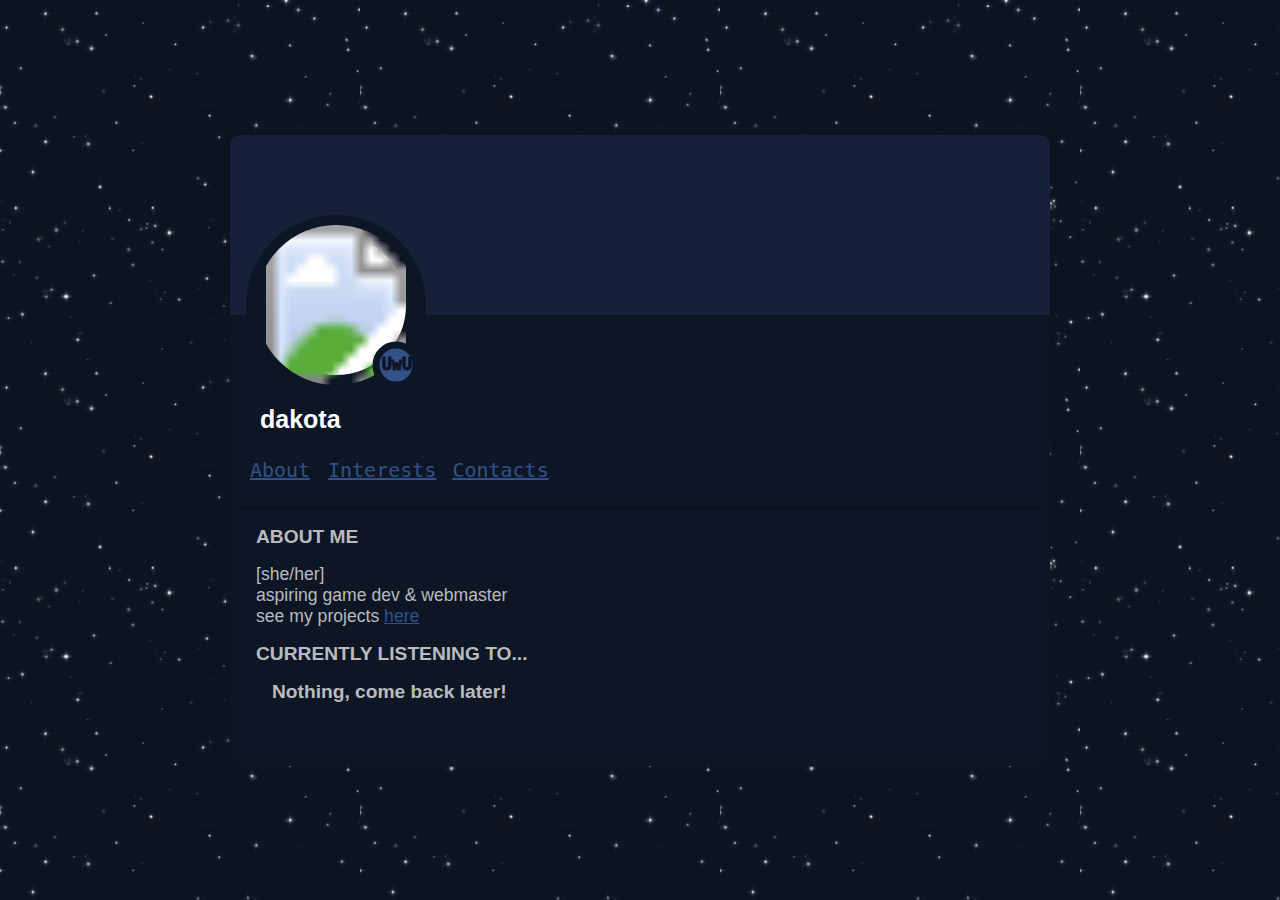
<file: kard/index.html>
<!DOCTYPE html>
<!-- for whatever reason youre looking at this
i woudlnt suggest trying to learn off of it,
since its a lazy update to a super old page i made and
probably has a lot of poor practice...

if you dont wanna gouge your eyes out, please refer to the index page of my site. There you will find much cleaner HTML, CSS, and JS.
-->
<html>

<head>
    <meta http-equiv="Cache-Control" content="max-age=0">
    <meta charset="UTF-8">
    <title>Kard - Koyo</title>
    <!-- Embed Tags -->
    <meta name="title" content="when the uhh the uhhh when you the">
    <meta name="description" content="crybabies don't go to heaven">
    <meta name="theme-color" content="#b23853">
    <meta property="og:image" content="/kard/assets/image/pfp2.webp">
    <!-- Style Tags -->
    <meta name="viewport" content="width=device-width, initial-scale=1">
    <link href="/kard/assets/css/2.css" rel="stylesheet" type="text/css" media="all">
    <link rel="shortcut icon" href="/assets/image/global/favicon.ico"/>
</head>

<body>
    <main class="container">
        <div class="horizkard-banner">
            <svg class="profile-img">
                <defs>
                    <clipPath id="myCircle">
                        <circle cx="80" cy="80" r="80" stroke="none" stroke-width="5" fill="#FFFFFF" />
                    </clipPath>
                </defs>
                <circle cx="80" cy="80" r="80" stroke="" stroke-width="20" fill="#FFFFFF" />
                <a href="https://x.com/specksumie/status/1723184002088255822">
                <image id="avatar" width="160" height="160" href="https://cdn.discordapp.com/avatars/362050318512685057/bd07cfb12b35e7fb9cf88ed4e3a35a41.webp"
                    clip-path="url(#myCircle)" /> </a>
                <circle cx="140" cy="140" r="20" stroke="" stroke-width="7" fill="#345189" />
                <text x="125.7" y="145" fill="" font-size="1.05rem" font-weight="bold">UwU</text>
            </svg>
        </div>
        <div class="horizkard-top">
            <p class="username" , id="username">dakota</p>
            <section class="row">
                <a class="tab" href="#About">About</a>
                <a class="tab" href="#Interests">Interests</a>
                <a class="tab" href="#Contacts">Contacts</a>
            </section>
            <hr>
            <section class="show" id="About">
                <h2>ABOUT ME</h2>
                <p>[she/her]
                    <br>
                    aspiring game dev & webmaster
                    <br>
                    see my projects <a href="/#Projects">here</a>
                </p>
                <h2>CURRENTLY LISTENING TO...</h2>
                <section class="row">
                    <a id="song_link">
                        <img id="album_art" class="album">
                    </a>
                    <section class="column">
                        <h3 id="song_name" class="squishContent">Nothing, come back later!</h3>
                        <p class="squishContent"><span id="artist_name"></span><br><span id="album_name"></span></p>
                    </section>
                </section>
            </section>
            <section class="show" id="Interests">
                <h2>THINGS I LIKE</h2>
                <p>music, video james, web design, friends, <br> photography, gloomy weather, and reading :)
                </p>
                <h2>FAVORITE GAME</h2>
                <section class="row"><img class="album" src="/kard/assets/image/ultrakill.webp">
                    <section class="column ">
                        <h3 class="squishContent">Ultrakill</h3>
                        <p class="squishContent">Developed by <br> Hakita</p>
                    </section>
                </section>
                <h2>FAVORITE BOOK</h2>
                <section class="row"><img class="album" src="/kard/assets/image/worm.webp">
                    <section class="column ">
                        <h3 class="squishContent">Worm</h3>
                        <p class="squishContent">Written by <br> Wildbow</p>
                    </section>
                </section>
                <h2>FAVORITE SHOW</h2>
                <section class="row"><img class="album" src="/kard/assets/image/flcl.webp">
                    <section class="column ">
                        <h3 class="squishContent">FLCL</h3>
                        <p class="squishContent">Directed by <br> Kazuya Tsurumaki</p>
                    </section>
                </section>
                <h2>FAVORITE ARTIST</h2>
                <section class="row"><img class="album" src="/kard/assets/image/rav.webp">
                    <section class="column ">
                        <h3 class="squishContent">RAV</h3>
                        <p class="squishContent">He's a silly <br> little guy</p>
                    </section>
                </section>
            </section>
            <section class="show" id="Contacts">
                <h2>ISOPOD</h2>
                <p>dm me if you have an isopod
                    <br>
                    give me your isopod
                    <br>
                    you want to give me your isopod
                </p>
                <h2>CONTACTS</h2>
                <section class="row"><img class="album" src="/kard/assets/image/discord.webp">
                    <section class="column ">
                        <h3 class="squishContent">Discord</h3>
                        <p class="squishContent">Unavailable<br> <a href="https://kry.pt/rat/">Link
                            </a> </p>
                    </section>
                </section>
                <section class="row"><img class="album" src="/kard/assets/image/email.webp">
                    <section class="column ">
                        <h3 class="squishContent">Email</h3>
                        <p class="squishContent">Checked often, ask me anything<br> <a
                                href="mailto:dakotashi17@gmail.com">dakotashi17@gmail.com </a></p>
                    </section>
                </section>
                <section class="row"><img class="album" src="/kard/assets/image/neocities.webp">
                    <section class="column ">
                        <h3 class="squishContent">Neocities</h3>
                        <p class="squishContent">Probably where you came from.. <br> <a
                                href="https://neocities.org/site/koyo">Koyo</a></p>
                    </section>
                </section>
            </section>
        </div>
    </main>
</body>

</html>
<script src="/assets/js/lanyard.js"></script>
<script data-home="#About" id="nav_script" src="/assets/js/nav.js"></script>
<script data-goatcounter="https://koyo.goatcounter.com/count" async src="//gc.zgo.at/count.js"></script>
</file>
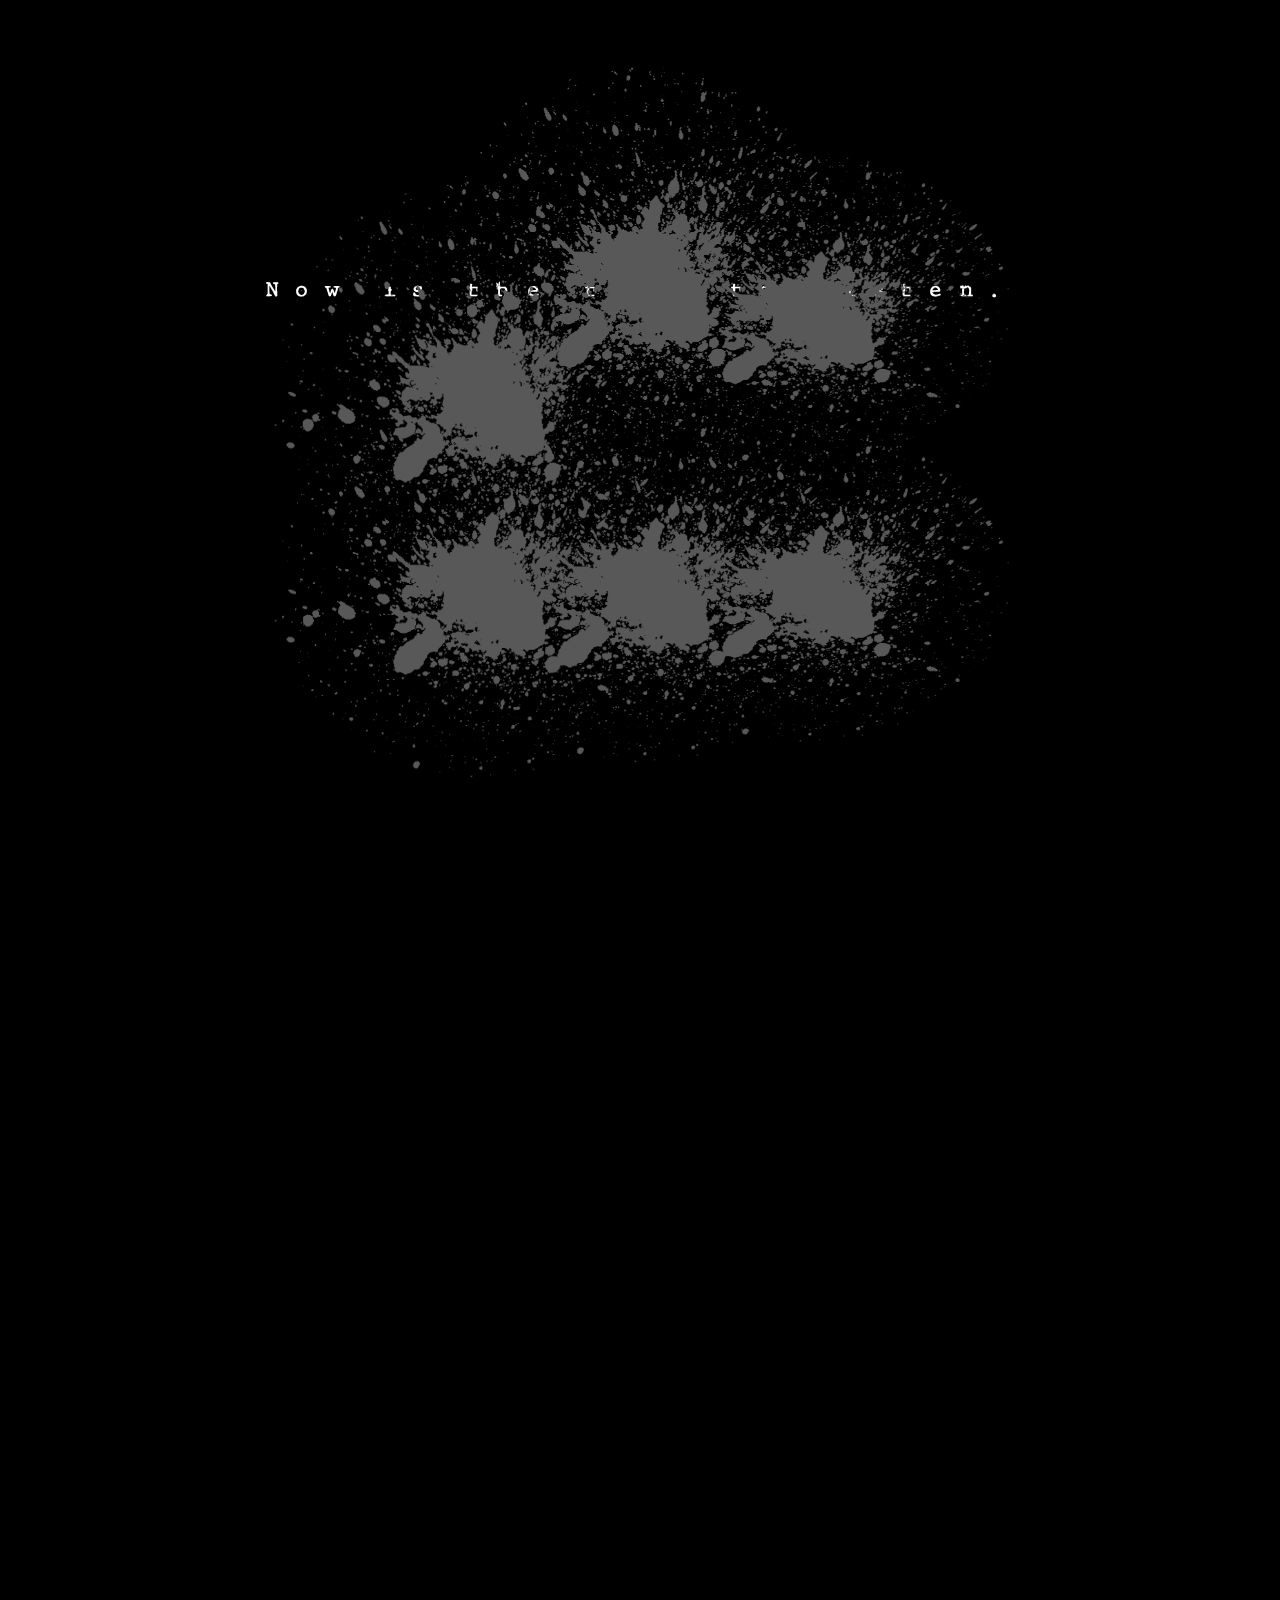
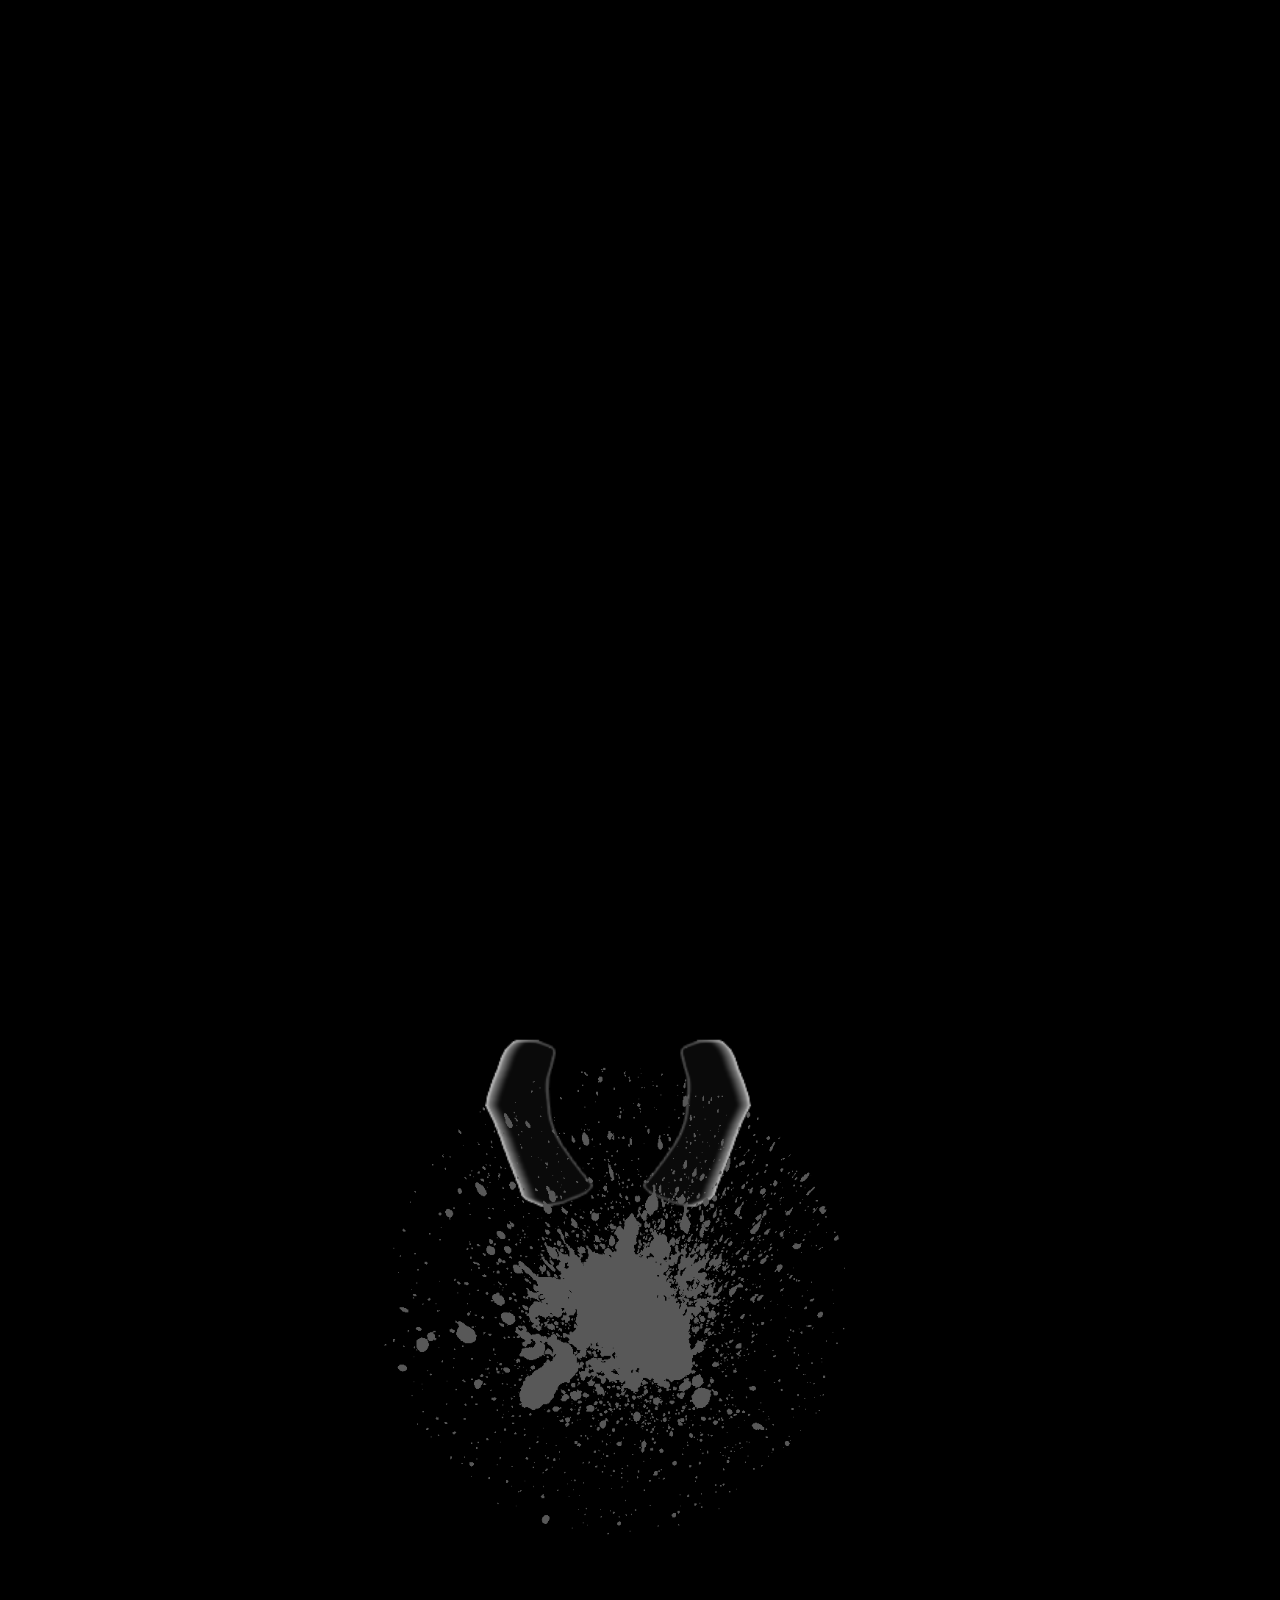
<file: vessels/index.html>
<!-- 
__     _______ ____ ____  _____ _     ____  
\ \   / / ____/ ___/ ___|| ____| |   / ___| 
 \ \ / /|  _| \___ \___ \|  _| | |   \___ \ 
  \ V / | |___ ___) |__) | |___| |___ ___) |
   \_/  |_____|____/____/|_____|_____|____/
    -->
<!-- Thankyou, Tigo -->
<!DOCTYPE html>
<html>

<head>
  <!-- Primary Meta Tags -->
  <meta http-equiv="Cache-Control" content="max-age=0">
  <!-- Primary Meta Tags -->
  <title>vessels</title>
  <meta name="title" content="vessels" />
  <meta name="description" content="" />

  <!-- Open Graph / Facebook -->
  <meta property="og:type" content="website" />
  <meta property="og:title" content="vessels" />
  <meta property="og:description" content="" />

  <!-- Twitter -->
  <meta property="twitter:card" content="summary_large_image" />
  <meta property="twitter:title" content="vessels" />
  <meta property="twitter:description" content="" />
  <meta property="twitter:image" content="/vessels/assets/image/thumb.png" />
  <meta name="viewport" content="width=device-width, initial-scale=1">
  <meta property="og:image:width" content="1200">
  <meta property="og:image:height" content="600">
  <link rel="shortcut icon" href="/assets/image/global/favicon.ico">
  <link href="/assets/css/vessels.css" rel="stylesheet" type="text/css" media="all">
  <link href="/assets/css/mq.css" rel="stylesheet" type="text/css" media="all">
  <link href="/assets/css/theme/koyo.css" rel="stylesheet" type="text/css" media="all" id="main-stylesheet">
  <style>
    a:hover {
      opacity: 80%;
    }

    img {
      pointer-events: none;
    }

    @media (max-width: 900px) {
      body {
        width: 100%;
        height: 50%;
      }

      section {
        width: 80%;
        left: 10%;
      }

      button {
        height: 200%;
      }
    }

    .static {
      background-image: url(/vessels/assets/image/static.png);
      z-index: 7;
      opacity: 80%;
    }

    .flicker {
      z-index: 6;
      pointer-events: none;
      position: fixed;
      height: 1000%;
      width: 1000%;
      bottom: 0;
      top: 0;
      right: 0;
      left: 0;
      animation: 0.05s linear infinite alternate flicker;
    }

    @keyframes flicker {
      0% {
        backdrop-filter: brightness(120%) contrast(110%);
      }

      100% {
        backdrop-filter: brightness(97%) contrast(100%);
      }
    }

    @keyframes vibrate {
      0% {
        transform: translate(0);
      }

      10% {
        transform: translate(-2px, -2px);
      }

      20% {
        transform: translate(2px, -2px);
      }

      30% {
        transform: translate(-2px, 2px);
      }

      40% {
        transform: translate(2px, 2px);
      }

      50% {
        transform: translate(-2px, -2px);
      }

      60% {
        transform: translate(2px, -2px);
      }

      70% {
        transform: translate(-2px, 2px);
      }

      80% {
        transform: translate(-2px, -2px);
      }

      90% {
        transform: translate(2px, -2px);
      }

      100% {
        transform: translate(0);
      }
    }

    @keyframes hover {
      0% {
        transform: translateY(-20px);
      }

      100% {
        transform: translateY(20px);
      }
    }

    .saturate {
      z-index: 5;
      pointer-events: none;
      position: fixed;
      height: 1000%;
      width: 1000%;
      bottom: 0;
      top: 0;
      right: 0;
      left: 0;
      backdrop-filter: saturate(477%) blur(0.5px);
    }

    .coloradjust {
      z-index: 4;
      pointer-events: none;
      position: fixed;
      height: 1000%;
      width: 1000%;
      bottom: 0;
      top: 0;
      right: 0;
      left: 0;
      background-color: #7b3434c4;
      mix-blend-mode: multiply;
    }

    .contrastadjust {
      z-index: 3;
      pointer-events: none;
      backdrop-filter: contrast(150%) saturate(0%);
      position: fixed;
      height: 1000%;
      width: 1000%;
      bottom: 0;
      top: 0;
      right: 0;
      left: 0;
    }

    .matrix {
      z-index: 2;
      pointer-events: none;
      position: fixed;
      height: 1000%;
      width: 1000%;
      bottom: 0;
      top: 0;
      right: 0;
      left: 0;
      background-image: url('/vessels/assets/image/softpixels.png');
      background-size: 7px 7px;
      background-attachment: fixed;
      text-align: center;
      mix-blend-mode: soft-light;
    }

    @keyframes wobble {

      0%,
      100% {
        transform: translateX(0%);
        transform-origin: 50% 50%;
      }

      15% {
        transform: translateX(-10px) rotate(-1deg);
      }

      30% {
        transform: translateX(5px) rotate(1deg);
      }

      45% {
        transform: translateX(-5px) rotate(-1deg);
      }

      60% {
        transform: translateX(9px) rotate(1deg);
      }

      75% {
        transform: translateX(-6px) rotate(-1deg);
      }
    }


    @keyframes fade {

      0%,
      100% {
        opacity: 32%;
      }

      15% {
        opacity: 0%;
      }

      30% {
        opacity: 32%;
      }

      45% {
        opacity: 0%;
      }

      60% {
        opacity: 32%;
      }

      75% {
        opacity: 0%;
      }
    }

    @keyframes fade2 {

      0%,
      100% {
        opacity: 700%;
      }

      15% {
        opacity: 30%;
      }

      30% {
        opacity: 700%;
      }

      45% {
        opacity: 40%;
      }

      60% {
        opacity: 32%;
      }

      75% {
        opacity: 100%;
      }
    }

    .enter {
      z-index: 8;
      pointer-events: none;
      position: fixed;
      height: 1000%;
      width: 1000%;
      bottom: 0;
      top: 0;
      right: 0;
      left: 0;
      background-color: black;
    }

    button:hover {
      cursor: url('/vessels/assets/image/pointer.png'), pointer;
    }

    body {
      cursor: url('/vessels/assets/image/cursor.png'), auto;
    }

    .hand {
      animation: wobble 10s ease 0s infinite alternate forwards;
    }

    .hand2 {
      animation: wobble 11s ease 0s infinite alternate forwards;
    }

    .hand3 {
      animation: wobble 13s ease 0s infinite alternate forwards;
    }

    .fade {
      animation: fade 60s ease 0s infinite alternate forwards;
    }
    .fade2{
      animation: fade 10s ease 0s infinite alternate forwards;
    }

    .reverse {
      transform: scaleX(-1);
    }

    .tilt {
      transform: rotate(10deg);
    }

    .tilt2 {
      transform: rotate(-10deg);
    }

    .twitch {
      animation: wobble 1s linear 0s infinite alternate forwards;
      animation: fade2 30s linear 0s infinite alternate forwards;
    }

    .vibrate {
      animation: vibrate 0.5s ease 0s infinite alternate forwards;
    }

    .vibrate2 {
      animation: vibrate 1.0s ease 0s infinite alternate forwards;
    }

    h2 {
      letter-spacing: 1em;
    }

    /* Thankyou, Tigo. */
  </style>
</head>

<body style="
margin-top: 20%;
user-select: none;
  display: flex;
  justify-content: center;
  align-items: center;
  text-align: center;
  min-height: 100vh;
  ">
  <button id="listen" style="position: relative ;">
    <h3
      style=" color: white;z-index: 9; position: relative; font-family: jmh_typewriter-thin-webfont;   font-weight: bold; letter-spacing: 1em; position: relative; animation: hover 0s linear 0s infinite alternate forwards;">
      Now is the time to listen.</h3>
  </button>
  <div class="enter" id="enter"></div>
  <script>
    var listen = document.getElementById("listen");
    var enter = document.getElementById("enter");
    var audio = new Audio('https://dl.dropbox.com/scl/fi/gkx65gk2t2smrpwahfli5/waves.wav?rlkey=4zujgfd8snwd5v9rzlvomezqc&dl=0');
    listen.onclick = function () {
      enter.style.display = 'none'
      listen.style.display = 'none'
      audio.play();
      audio.volume = 0.5;
      audio.loop = true;
    };
  </script>
  <!-- <div class="static"></div> -->
  <div class="flicker"></div>
  <div class="saturate"></div>
  <div class="coloradjust"></div>
  <!-- <div class="contrastadjust"></div> -->
  <div class="matrix"></div>
  <section
    style="position: relative; animation: vibrate 1.5s ease 0s infinite alternate forwards; pointer-events: none !important;">
    <section
      style="position: relative; animation: hover 4s linear 0s infinite alternate forwards; pointer-events: none !important;">
      <section
        style="position: relative; animation: wobble 10s ease 0s infinite alternate forwards; pointer-events: none !important;">
        <img src="/vessels/assets/image/vessel.png" style="width: 50%; position: relative; z-index: 1; "></img>
        <img class="fade" src="/vessels/assets/image/splatter.png"
          style="width: 50%; position: absolute; z-index: 50; left: 25%; bottom: 60%; mix-blend-mode: luminosity"></img>
        <img class="fade" src="/vessels/assets/image/splatter.png"
          style="width: 50%; position: absolute; z-index: 50; left: 5%; bottom: 30%; mix-blend-mode: luminosity; transform: rotateX(0deg);"></img>
        <img class="fade" src="/vessels/assets/image/splatter.png"
          style="width: 50%; position: absolute; z-index: 50; right: 5%; bottom: 50%; mix-blend-mode: luminosity; transform: rotateX(-40deg);"></img>
        <img class="fade" src="/vessels/assets/image/splatter.png"
          style="width: 50%; position: absolute; z-index: 50; left: 25%; bottom: -22%; mix-blend-mode: luminosity; transform: rotateX(30deg);"></img>
        <img class="fade" src="/vessels/assets/image/splatter.png"
          style="width: 50%; position: absolute; z-index: 50; left: 5%; bottom: -22%; mix-blend-mode: luminosity; transform: rotateX(20deg);"></img>
        <img class="fade" src="/vessels/assets/image/splatter.png"
          style="width: 50%; position: absolute; z-index: 50; right: 5%; bottom: -22%; mix-blend-mode: luminosity; transform: rotateX(40deg);"></img>
        <img class="hand2" src="/vessels/assets/image/h9.png"
          style="position: absolute; width: 15%; left: 50%; bottom: 82%;"></img>
        <img class="hand" src="/vessels/assets/image/h1.png"
          style="position: absolute; width: 20%; left: 25%; bottom: 68%;"></img>
        <img class="hand3" src="/vessels/assets/image/h2.png"
          style="position: absolute; width: 20%; right: 24%; bottom: 82%;"></img>
        <img class="hand" src="/vessels/assets/image/h3.png"
          style="position: absolute; width: 20%; right: 18%; bottom: 70%;"></img>
        <img class="hand3" src="/vessels/assets/image/h4.png"
          style="position: absolute; width: 20%; left: 44%; bottom: 82%;"></img>
        <img class="hand3" src="/vessels/assets/image/h5.png"
          style="position: absolute; width: 18%; left: 30%; bottom: 65%;"></img>
        <img class="hand2" src="/vessels/assets/image/h6.png"
          style="position: absolute; width: 20%; left: 35%; bottom: 81%;"></img>
        <img class="hand2" src="/vessels/assets/image/h7.png"
          style="position: absolute; width: 20%; left: 24%; bottom: 22%;"></img>
        <img class="hand2" src="/vessels/assets/image/h10.png"
          style="position: absolute; width: 20%; right: 18%; bottom: 52%;"></img>
        <img class="hand3" src="/vessels/assets/image/h8.png"
          style="position: absolute; width: 20%; right: 20%; bottom: 22%;"></img>
      </section>
    </section>
    <h2>Vessel</h2>
  </section>
  <section
    style="position: relative; animation: vibrate 1.5s ease 0s infinite alternate forwards; pointer-events: none !important; margin-top: 20%;">
    <section
      style="position: relative; animation: hover 4s linear 0s infinite alternate forwards; pointer-events: none !important;">
      <section
        style="position: relative; animation: wobble 10s ease 0s infinite alternate forwards; pointer-events: none !important;">
        <img src="/vessels/assets/image/blister.png" style="width: 50%; position: relative;"></img>
        <img class="" id="holder" src="/vessels/assets/image/e1.png"
          style="position: absolute; width: 5%; right: 53.1%; bottom: 68%;"></img>
        <img class="eye" src="/vessels/assets/image/eb.png"
          style="position: absolute; width: 1.2%; right: 55%; bottom: 69%;"></img>
        <img class="" src="/vessels/assets/image/e1.png"
          style="position: absolute; width: 5%; right: 47.5%; bottom: 68%;"></img>
        <img class="eye" src="/vessels/assets/image/eb.png"
          style="position: absolute; width: 1.2%; right: 49.4%; bottom: 69%;"></img>
        <img class="reverse" src="/vessels/assets/image/e1.png"
          style="position: absolute; width: 5%; right: 50.5%; bottom: 71%;"></img>
        <img class="eye" src="/vessels/assets/image/eb.png"
          style="position: absolute; width: 1.2%; right: 52.4%; bottom: 72%;"></img>
        <img class="reverse" src="/vessels/assets/image/e1.png"
          style="position: absolute; width: 5%; right: 50.5%; bottom: 62%;"></img>
        <img class="eye" src="/vessels/assets/image/eb.png"
          style="position: absolute; width: 1.2%; right: 52.4%; bottom: 63%;"></img>
        <img class="tilt" src="/vessels/assets/image/e1.png"
          style="position: absolute; width: 5%; right: 47.5%; bottom: 64.5%;"></img>
        <img class="eye" src="/vessels/assets/image/eb.png"
          style="position: absolute; width: 1.2%; right: 49.4%; bottom: 65.5%;"></img>
        <img class="reverse tilt2" src="/vessels/assets/image/e1.png"
          style="position: absolute; width: 5%; right: 52.5%; bottom: 65%;"></img>
        <img class="eye" src="/vessels/assets/image/eb.png"
          style="position: absolute; width: 1.2%; right: 54.4%; bottom: 66%;"></img>
        </img>
      </section>
    </section>
    <h2>Blister</h2>
  </section>

  <section
    style="position: relative; animation: vibrate 1.5s ease 0s infinite alternate forwards; pointer-events: none !important; margin-top: 35%;">
    <section
      style="position: relative; animation: hover 4s linear 0s infinite alternate forwards; pointer-events: none !important;">
      <section
        style="position: relative; animation: wobble 10s ease 0s infinite alternate forwards; pointer-events: none !important;">
        <img src="/vessels/assets/image/wire.png" class="hand"
          style="width: 30%; bottom: 300%; position: relative; padding-top: 15%;"></img>

        <img class="" src="/vessels/assets/image/monitor.png"
          style="position: absolute; width: 30%; left: 35%; top: -25%"></img>
        </img>
        <img class="twitch fade vibrate2" src="/vessels/assets/image/gaze.png"
          style="position: absolute; width: 15%; right: 42%; bottom: 92%;"></img>
        <img class="twitch hand3 vibrate2" src="/vessels/assets/image/eb2.png"
          style="position: absolute; width: 9%; right: 45%; bottom: 93%;"></img>



        <div style="transform: translateY(-23em);">
          <div style="transform: rotate(30deg);">
            <img class="hand2 hand3 vibrate" src="/vessels/assets/image/architect.gif"
              style="position: absolute; width: 35%; left: 65%; bottom: 0%;"></img>
          </div>
          <div style="transform: translateY(-8.5em);">
            <div style="transform: rotate(-45deg);">
              <img class="hand3 hand vibrate" src="/vessels/assets/image/architect.gif"
                style="position: absolute; width: 35%; left: 0%; bottom: 0%;"></img>
            </div>
          </div>
        </div>
      </section>
    </section>
    <h2>Veil</h2>
  </section>

  <section
  style="position: relative; animation: vibrate 1.5s ease 0s infinite alternate forwards; pointer-events: none !important; margin-top: 35%; margin-bottom: 10em;">
  <section
    style="position: relative; animation: hover 4s linear 0s infinite alternate forwards; pointer-events: none !important; width: 350%; left: -135%; height: 20em;">
    <img class="hand2" src="/vessels/assets/image/horn.png"
    style="width: 15%; position: absolute; z-index: 50; left: 34%; bottom: 100%;"></img>
    <img class="hand2" src="/vessels/assets/image/horn2.png"
    style="width: 15%; position: absolute; z-index: 50; left: 52%; bottom: 100%;"></img>
    
    </div>
    <img class="hand2" src="/vessels/assets/image/grip.png"
    style="width: 30%; position: absolute; z-index: 0; left: -8%; bottom: 47%;"></img>
    <img class="hand" src="/vessels/assets/image/mask1.png"
        style="position: absolute; width: 30%; left: 0%; top: -25%"></img>
        <img class="twitch fade vibrate2" src="/vessels/assets/image/ring.png"
        style="position: absolute; width: 40%; right: -5%; bottom: 70%;"></img>

      <img class="hand2" src="/vessels/assets/image/mask2.png"
        style="position: absolute; width: 33%; left: 34%; top: -25%"></img>
      </img>
      <img class="twitch fade vibrate2" src="/vessels/assets/image/fangs.png"
        style="position: absolute; width: 15%; right: 42%; bottom: 25%;"></img>
        <img class="hand3" src="/vessels/assets/image/mask3.png"
        style="position: absolute; width: 30%; left: 70%; top: -25%"></img>
        <img class="twitch fade vibrate2" src="/vessels/assets/image/angel2.png"
        style="position: absolute; width: 18%; right: 0%; bottom: 70%;"></img>
        <img class="twitch fade vibrate2" src="/vessels/assets/image/angel1.png"
        style="position: absolute; width: 18%; right: 11%; bottom: 70%;"></img>
      </img>
      <img class="twitch fade vibrate2" src="/vessels/assets/image/gaze1.gif"
      style="position: absolute; width: 11%; right: 86%; bottom: 70%;"></img>
      <img class="twitch fade vibrate2" src="/vessels/assets/image/gaze2.gif"
      style="position: absolute; width: 11%; right: 75%; bottom: 70%;"></img>
      <img class="fade2" src="/vessels/assets/image/splatter.png"
      style="width: 50%; position: absolute; z-index: 50; left: 25%; bottom: 0%; mix-blend-mode: luminosity"></img>

      </div>

  </section>
  <h2>Trinity</h2>
</section>

<script data-goatcounter="https://koyo.goatcounter.com/count" async src="//gc.zgo.at/count.js"></script>
  <script>
    const anchor = document.getElementById("holder")
    const rekt = anchor.getBoundingClientRect();
    const anchorX = rekt.left + rekt.width / 2;
    const anchorY = rekt.top + rekt.height / 2;
    document.addEventListener('mousemove', (e) => {
      const mouseX = e.clientX
      const mouseY = e.clientY


      const angleDeg = angle(mouseX, mouseY, anchorX, anchorY);

      const eyes = document.querySelectorAll('.eye')
      eyes.forEach(eye => {
        eye.style.transform = `rotate(${90 + angleDeg}deg)`;
      })
    })
    function angle(cx, cy, ex, ey) {
      const dy = ey - cy;
      const dx = ex - cx;
      const rad = Math.atan2(dy, dx);
      const deg = rad * 180 / Math.PI;
      return deg;
    }
  </script>

</body>

</html>
</file>
<file: kard/assets/css/2.css>
/* warning: bad css ahead */

/* mq */
@media (max-width: 700px) {
  body {
    flex-direction: column;
    align-items: center;
    margin-left: 0px;
  }

  .row {
    flex-direction: column;
  }

  .main.row {
    flex-direction: column;
  }

  main {
    min-height: 100VH;
    max-width: 100vW;
  }

  .horizkard-banner {
    max-width: 100%;
    margin-left: 0px;
    background-image: url(/kard/assets/image/stars.gif);
  }

  .horizkard-top {
    max-width: 100%;
    margin-left: 0px;
  }

  .profile-img {
    margin-top: 20% !important;
    margin-left: 2%;
    overflow: visible;
    text-align: left;
  }

  .horizkard-top{
    min-height: 100vh;
  }

}

/* bodies */
body {
  background-image: url("");
  margin: 0px;
}

body {
  /* background-color: rgb(57, 64, 128); */
  background-image: url(/kard/assets/image/stars.gif);
  color: white;
  font-family: Monospace;
  display: flex;
  align-items: center;
  flex-direction: column;
  min-height: 100vh;
  justify-content: center;
  transition-duration: 0.5s;
  animation: fade-in 2s ease 0s 1 none;
}

/* formatting */

h1 {
  text-align: center;
}

h2 {
  color: #B9BBBE;
  font-size: 1.2rem;
  font-weight: bold;
  text-align: left;
  font-family: Arial, Helvetica, sans-serif;
}

h3 {
  color: #B9BBBE;
  font-size: 1.2rem;
  font-weight: bold;
  text-align: left;
  font-family: Arial, Helvetica, sans-serif;
}

a {
  text-align: center;
}

p {
  text-align: left;
  font-family: Arial, Helvetica, sans-serif;
  color: #B9BBBE;
  font-size: 1.1rem;
}

p,
h1,
h2,
h3,
h4,
h5,
h6 {
  margin-block-end: 0;
  margin-block-start: 0;
  margin-left: 1rem;
  margin-right: 1rem;
  margin-bottom: 1rem;
}


hr {
  height: 3px;
  width: 100%;
  background-color: #0000001c;
  border: none;
  margin-top: 2%;
  margin-bottom: 2%;
}

section {
  width: 100%;
  margin-bottom: 2%;
}

svg{
  color: #0d1625 !important;
  fill: #0d1625 !important;
  stroke: #0d1625 !important;
}

.row {
  display: flex;
  flex-direction: row;
}

.column {
  flex-direction: column;
  display: flex;
}

.album {
  margin-left: 1rem;
  margin-right: 1rem;
  border: 0px;
  border-radius: 10px 10px 10px 10px;
  float: left;
  max-height: 7rem;
  max-width: 7rem;
  background-color: #152138;
}

.squishContent {
  margin-bottom: 0rem;
  margin-left: 0rem;
  margin-right: 0rem;
  max-width: 70%;
}

.username {
  margin-top: 80px;
  margin-left: 20px;
  font-size: 25px;
  font-weight: bold;
  color: white;
}

.gray {
  color: #B9BBBE;
}

.tab {
  margin: .5rem;
  min-width: 4rem;
  border-bottom: .1rem solid;
  border-color: transparent;
}

.tab:hover {
  border-bottom: .1rem solid;
  border-color: white;
}

.show {
  display: none;
}

/* divs */
.horizkard-banner {
  text-align: center;
  font-size: 20px;
  border-radius: 10px 10px 0 0;
  background-color: #152138;
  text-decoration: none;
  color: white;
  margin: auto;
  padding: 10px;
  width: 50rem;
  height: 10rem;
  display: flex;
}

.horizkard-top {
  text-align: left;
  font-size: 20px;
  border-radius: 0px 0px 10px 10px;
  background-color: #0d1625;
  text-decoration: none;
  color: white;
  margin: auto;
  padding: 10px;
  width: 50rem;
}

.profile-img {
  margin-top: 10%;
  margin-left: 2%;
  overflow: visible;
  text-align: left;
}

select {
  margin: 8px 0;
  box-sizing: border-box;
  border: 2px solid #ffffff;
  border-radius: 4px;
  background-color: black;
  color: white;
}

/*links */

a:link {
  color: #345189;
  background-color: transparent;
  text-decoration: underline;
  text-align: center;
}

a:visited {
  color: #345189;
  background-color: transparent;
  text-decoration: underline;
  text-align: center;
}

/*other */
::-webkit-scrollbar {
  display: none;
}

@keyframes slide-top {
  0% {
    transform: translateY(0);
  }

  100% {
    transform: translateY(-150%);
  }
}

@keyframes slide-left {
  0% {
    transform: translateX(0);
  }

  100% {
    transform: translateX(-150%);
  }
}

@keyframes slide-right {
  0% {
    transform: translateX(0);
  }

  100% {
    transform: translateX(150%);
  }
}

@keyframes fade-in {
  0% {
    opacity: 0;
  }

  100% {
    opacity: 1;
  }
}
</file>
<file: assets/css/vessels.css>
/* Koy19 Master CSS
Hewwo fren!!! */

/* Fonts */

@font-face {
  font-family: 'jmh_typewriter-thin-webfont';
  src: url('/assets/font/jmh_typewriter-thin-webfont.woff2') format('woff2'),
       url('/assets/font/jmh_typewriter-thin-webfont.woff') format('woff');
  font-weight: normal;
  font-style: normal;
}

@keyframes scanlines {
  0% {
      background-position: 50% 0%;
  }

  100% {
      background-position: 50% 100%;
  }
}

.scanlines {
  animation: scanlines 1s ease 0s infinite normal back;
  width: 100%;
  position: absolute;
  z-index: 1000;
  height: 100%;
  background-image: url(/assets/image/global/scanlines.png);
  opacity: 3.73%;
  filter: blur(0.1em);
  pointer-events: none;
  position: fixed;
  position: fixed;
  top: 0;
  left: 0;
  bottom: 0;
  right: 0;
}

.static{
  animation: scanlines 18000s infinite normal forwards;
  width: 100000%;
  position: absolute;
  z-index: -1;
  height: 100000%;
  background-image: url(/assets/image/global/grid.png);
  opacity: 50%;
  filter: blur(0.2em);
  pointer-events: none;
  position: fixed;
  top: 0;
  left: 0;
  bottom: 0;
  right: 0;
}

/* Normal Elements */
body {
  background-color: var(--primary-color);
  color: var(--text-color);
  display: flex;
  flex-direction: column;
  width: 1000px;
  font-family: jmh_typewriter-thin-webfont, Arial, Tahoma, sans-serif;
  justify-content: center;
  font-weight: bold;
  letter-spacing: 0.3em;
  margin: 0 auto;
}

a {
  color: var(--link-color);
  transition: ease 0.2s;
}

a h2:hover,
a h3:hover,
a h4:hover,
a h5:hover,
a h6:hover,
p a:hover,
li a:hover,
.buttonCon a:hover {
  opacity: 30%;
}

p{
  text-align: justify;
  text-indent: 2em;
  margin-left: 1em;
  margin-right: 1em;
}

h1,
h2,
h3,
h4,
h5 {
  color: var(--header);
  margin-left: 0em;
  margin-right: 0em;
}

a h1,
h2,
h3,
h4,
h5 {
  color: inherit;
}

h1 {
  font-size: 1.7rem;
  margin: 1.411rem 0rem 1.411rem 0rem;
}

h2 {
  font-size: 1.5rem;
}

h3 {
  font-size: 1.17rem;
  color: var(--accent-active)
}

h4 {
  font-size: 1rem;
}

h5 {
  font-size: 0.8rem;
}

h6 {
  font-size: 0.5rem;
}

ul {
  line-height: 2rem;
  margin: .5rem;
  padding: 0rem;
  text-overflow: ellipsis;
  word-wrap: break-word;
  display: block;
  word-wrap: break-word;
  list-style-type: none;
}

li::before {
  content: "â—Š ";
}

li{
  text-align: left;
}

::-webkit-scrollbar {
  width: 0%;
}

main {
  display: flex;
  flex-direction: column;
  width: 100%;
  align-items: center;
}

article{
  margin-top: 2em;
  margin-bottom: 2em;
  display: flex;
  flex-direction: column;
}

section {
  line-height: 1.5rem;
  margin: 0;
  padding: 0;
  text-align: center;
}

.post{
  width: 100%;
}

th, td{
  border-right: 5px solid var(--accent-active);
  border-left: 5px solid var(--accent-active);
  border-bottom: 5px solid var(--quote-background);
}

th{
  border-bottom: 5px solid var(--accent-active);
}
/* look i just fucking hate tables dont do the messy workaround i did */
.tablefoot{
  border-bottom: 5px solid var(--accent-active);
}

thead,
 tfoot {
    background-color: transparent;
}

tbody {
    background-color: transparent;
}

caption {
    padding: 10px;
    caption-side: bottom;
}

table {
    border-collapse: collapse;
    border: 5px solid var(--accent-active);
    letter-spacing: 1px;
    font-family: sans-serif;
    margin: 5% 0% 5% 0%;
    table-layout: fixed;
    width: 100%;
    line-height: 100%;
    font-size: .8em;
}

td,
th {
padding-right: .5em;
padding-left: .5em;
overflow:hidden;
}

td {
    text-align: center;
}

label{
  font-size: 1.3rem;
}

/* Custom Elements */

.navButton {
  text-decoration: none;
  transition: ease 0.2s;
}

.navButton h2{
  margin-left: 0.5em;
}

.sidebar {
  height: fit-content;
  margin: 1.3rem;
  width: 20rem;
  word-wrap: break-word;
  animation: slide-left 1s ease 0s 1 reverse none;
  box-shadow: 0px 0px 5px black;
  border-radius: 1em;
  background-color: var(--secondary-color);
}

.topbar{
  height: fit-content;
  margin: 1.3rem;
  word-wrap: break-word;
  animation: slide-left 1s ease 0s 1 reverse none;
  box-shadow: 0px 0px 5px black;
  border-radius: 1em;
  background-color: var(--secondary-color);
}

.windowCon{
  box-shadow: 0px 0px 5px black;
  border-radius: 1em;
  background-color: var(--primary-color);
  z-index: 100111;
}

.windowBar {
  border: .5rem solid;
  border-color: var(--primary-color);
  background-color: var(--primary-color);
  min-height: 3em;
  max-height: 3em;
  min-width: fit-content;
  border-top-right-radius: 1em;
  border-top-left-radius: 1em;
  display: flex;
  flex: 80%;
}

.windowBar p{
  margin-left: -1.9em;
  margin-right: 0em;
  margin-top: 1.39em;
  margin-bottom: 0em;
}

.windowMain {
  border: .5rem solid;
  border-bottom-right-radius: 1em;
  border-bottom-left-radius: 1em;
  border-color: var(--secondary-color);
  background-color: var(--secondary-color);
}

.windowIcon{
  filter: invert(100%);
  height: 1em;
  margin-right: 0.3em;
}

.windowTitle{
  font-size: 1.3em;
  display: flex;
  max-height: 3em;
  margin-right: 1em;
}

.windowButtons{
  text-align: right;
  flex: 70%;
}

.windowButtonSVG{
  fill: var(--accent-active);
}

.squish{
  width: 80%;
}

.starred::after{
  content: "âœ¨";
  font-size: .8em;
}

.card {
  background: var(--primary-color);
  margin: 0em 1em 0em 0em;
  border: .5rem solid;
  border-color: var(--accent-active);
  width: 100%;
  justify-content: center;
  align-items: center;
  height: auto;
}
.column {
  flex-direction: column;
  display: flex;
  align-items: center;
}

.imgPFP {
  width: 10rem;
  height: 10rem;
  margin: 5%;
  border-radius: 50%;
  border: 0.3rem solid var(--accent-active);
}

.imgBanner {
  width: 80%;
  margin: 2%;
  border: 0.3rem solid var(--accent-active);
}

.photo {
  max-width: 40rem;
  max-height: 50rem;
  border: 1em solid var(--tertiary-color);
  margin-bottom: 1em;
}

.polaroid {
  width: 10em !important;
  height: 15em !important;
  margin: .8em;
  padding: 1em;
  background-color: var(--tertiary-color);
  text-decoration: none;
}

.polaroid:hover {
  animation: pulse 2s ease 0s 1 normal forwards;
}

.collapse{
  display: none;
}

.dropDown{
  cursor: pointer;
  line-height: 2rem;
  background-color: var(--secondary-color);
}

.dropDown:Before{
  content: "> ";
}

input:checked ~  .dropDown:before{
  content: "â‹ ";
}

input:checked ~  .collapse{
  display: block;
}

@keyframes pulse {
  0% {
    transform: scale(1);
  }

  50% {
    transform: scale(1.1);
  }

  100% {
    transform: scale(1);
  }
}

.album {
  width: 10em;
  height: 10em;
  background-position: center;
  background-repeat: no-repeat;
  background-size: cover;
}

.polaroid{
  letter-spacing: 0;
}

.polaroid h3 {
  color: var(--text-color);
}

.button {
  width: 88px;
  height: 31px;
  image-rendering: pixelated;
}

.highlight{
  color: var(--highlight-color)
}

.quote {
  max-width: 50em;
  border: .2rem solid;
  border-radius: 1em;
  margin-top: 1em;
  margin-bottom: 1em;
  color: var(--text-color);
  border-color: var(--accent-active);
  background-color: var(--quote-background);
}

.quote p {
  margin: 1em;
}

.noDecoration {
  text-decoration: none;
}

.buttonCon {
  max-width: 50%;
}

.row {
  display: flex;
  flex-direction: row;
  align-items: center;
  justify-content: center;
}

.wrap {
  flex-wrap: wrap;
}

section.date h1,
h5 {
  margin-right: 1%;
  margin-bottom: 0%;
}

/* JS */
.show {
  display: none;
}

/* Animations */

/* @keyframes nav {
	0%,
	50%,
	100% {
		opacity: 1;
	}

	25%,
	75% {
		opacity: 0;
	}
}

@keyframes slide-top {
	0% {
		transform: translateY(0);
	}

	100% {
		transform: translateY(-100px);
	}
}

@keyframes slide-left {
	0% {
		transform: translateX(0);
	}

	100% {
		transform: translateX(-100px);
	}
} */
</file>
<file: assets/css/mq.css>
@media (max-width: 900px){
    p,h1,h2,h3,h4,h5,a, li{
        font-size: 100%
    }
    button, nav a{
        font-size: 2rem;
        align-self: center;
        margin: 0;
        margin-bottom: 0.2em;
    }
    nav a:before,
    button:before {
      content: "";
      visibility: hidden;
    }
    article{
        width: 90%;
    }
    li::before {
        content: "◊";
      }
      .return:before {
        content: "←  ";
        visibility: visible;
      }
    nav{
        align-items: center;
        text-align: center;
    }
    nav, main{
        width: 100vw;
        position: relative;
        min-width: 100%;
    }
    nav:hover{
        width: 100vw;
    }
    body{
        flex-direction: column;
        margin: 0;
        padding: 0;
    }
    .system{
        scale: 0.5;
    }
    .flex-row{
        flex-direction: column;
    }
   }
</file>
<file: assets/css/theme/koyo.css>
/*Theme*/
:root {
    --primary-color:#171717;
    --secondary-color: #111111;
    --tertiary-color: #1a1a1a;
    --text-color: white;
    --highlight-color: var(--accent-active);
    --accent-inactive: #32946e;
    --accent-active: #3BDD9F;
    --link-color: var(--accent-active);
    --header: white;
    --quote-background: #3bdd9f0f;
}
</file>
